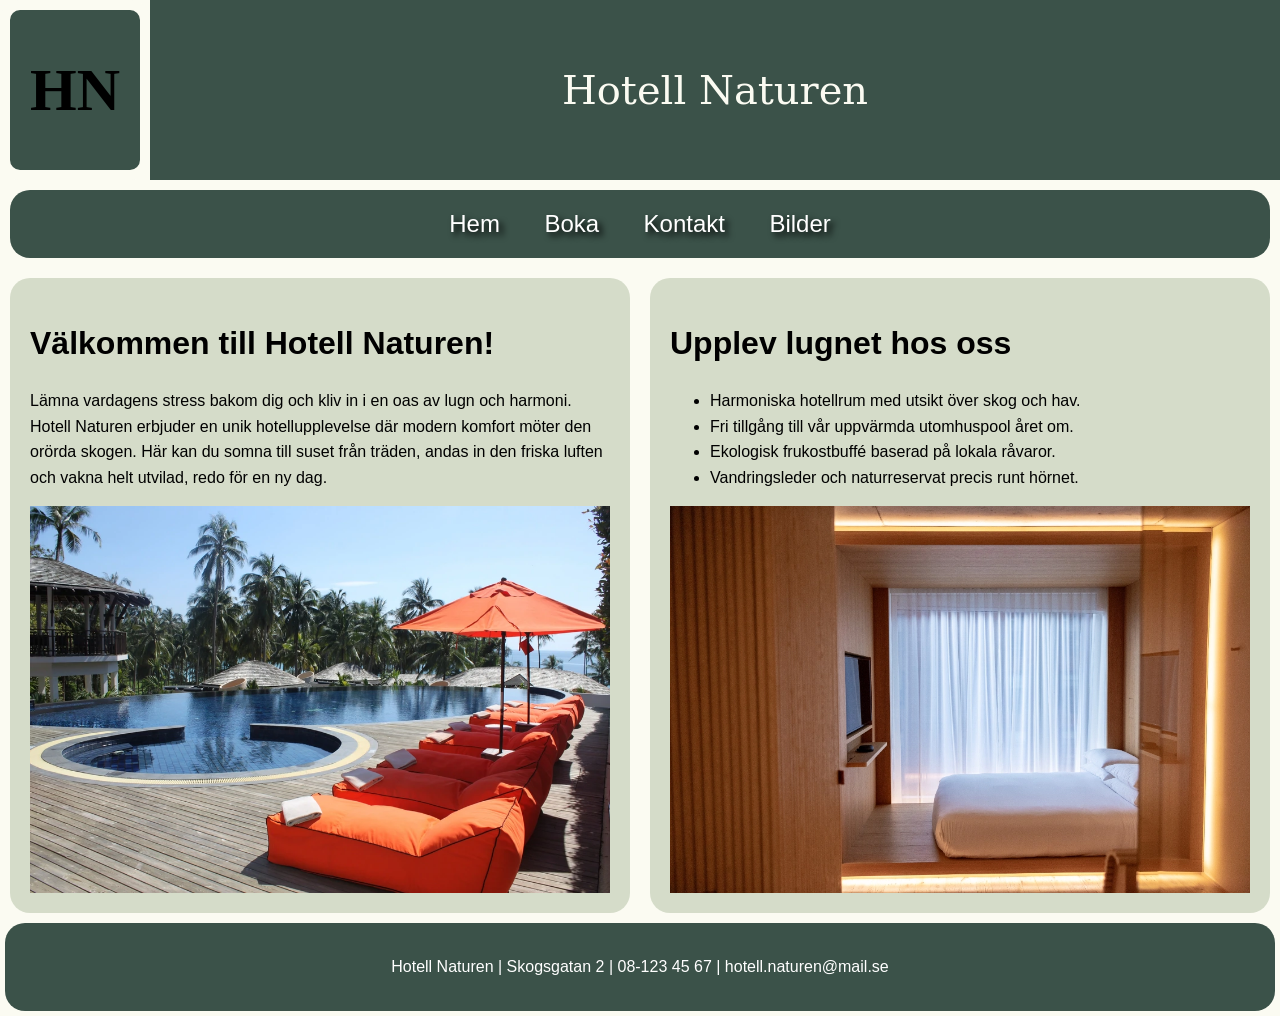
<file: index.html>
<!DOCTYPE html>
<html lang="sv">

<head>
    <meta charset="UTF-8">
    <meta name="viewport" content="width=device-width, initial-scale=1.0">
    <title>Hem</title>
    <meta name="description"
        content="Upplev lugnet hos oss på Hotell Naturen. Njut av vår uppvärmda utomhuspool året runt. Boka din vistelse här.">
    <link rel="stylesheet" href="stylesheet.css">
</head>

<body>
    <header class="header-grid">
        <div class="item a">
            <b>HN</b>
        </div>
        <div class="item b">
            <h1>Hotell Naturen</h1>
        </div>
    </header>

    <main class="main-grid">

        <nav class="item c">
            <a href="index.html">Hem</a>
            <a href="boka.html">Boka</a>
            <a href="kontakt.html">Kontakt</a>
            <a href="bilder.html">Bilder</a>
        </nav>

        <div class="item d">
            <h2>Välkommen till Hotell Naturen!</h2>
            <p>Lämna vardagens stress bakom dig och kliv in i en oas av lugn och harmoni. Hotell Naturen erbjuder en
                unik hotellupplevelse där modern komfort möter den orörda skogen. Här kan du somna till suset från
                träden, andas in den friska luften och vakna helt utvilad, redo för en ny dag.</p>
            <img src="Bilder/pool-day.webp" alt="Pool dagtid" class="pool-day">
        </div>

        <div class="item e">
            <h2>Upplev lugnet hos oss</h2>
            <ul>
                <li>Harmoniska hotellrum med utsikt över skog och hav.</li>
                <li>Fri tillgång till vår uppvärmda utomhuspool året om.</li>
                <li>Ekologisk frukostbuffé baserad på lokala råvaror.</li>
                <li>Vandringsleder och naturreservat precis runt hörnet.</li>
            </ul>
            <img src="Bilder/room.webp" alt="Hotellrum" class="room">
        </div>

    </main>

    <footer>
        <div class="item f">
            <p>Hotell Naturen | Skogsgatan 2 | 08-123 45 67 | hotell.naturen@mail.se</p>
        </div>
    </footer>
</body>

</html>
</file>
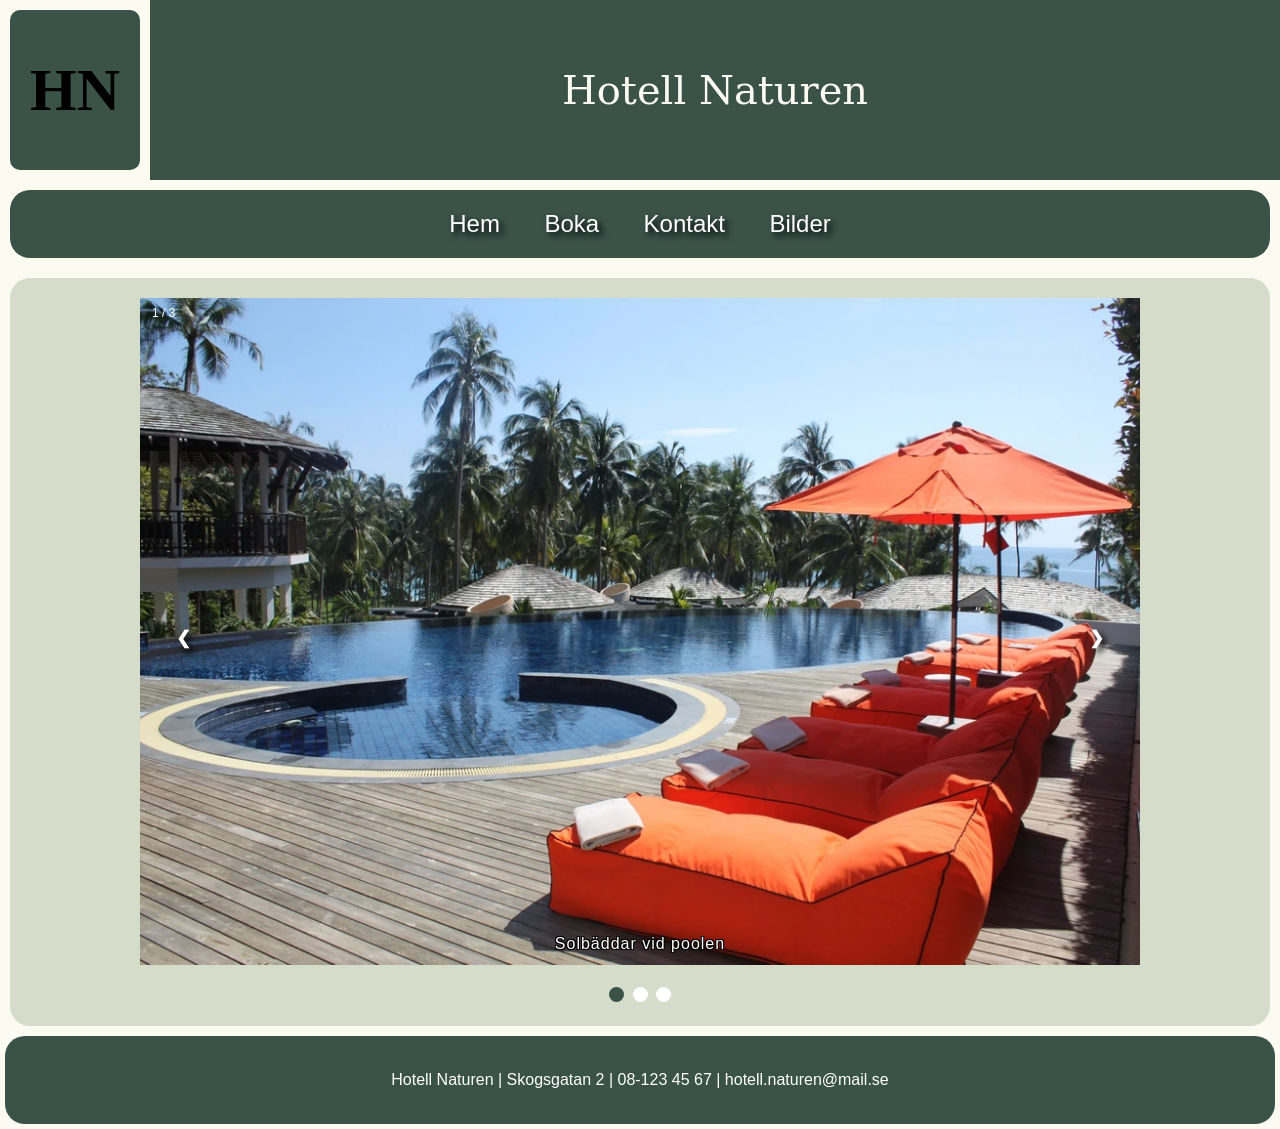
<file: bilder.html>
<!DOCTYPE html>
<html lang="sv">

<head>
    <meta charset="UTF-8">
    <meta name="viewport" content="width=device-width, initial-scale=1.0">
    <title>Bilder</title>
    <meta name="description"
        content="Upplev Hotell Naturen i bilder! Kika in i våra mysiga rum och härliga poolområde!">
    <link rel="stylesheet" href="stylesheet.css">
</head>

<body>
    <header class="header-grid">
        <div class="item a">
            <b>HN</b>
        </div>
        <div class="item b">
            <h1>Hotell Naturen</h1>
        </div>
    </header>

    <main class="main-grid">

        <nav class="item c">
            <a href="index.html">Hem</a>
            <a href="boka.html">Boka</a>
            <a href="kontakt.html">Kontakt</a>
            <a href="bilder.html">Bilder</a>
        </nav>

        <div class="item k">
            <div class="slideshow-container">
                <div class="mySlides fade">
                    <div class="numbertext">1 / 3</div>
                    <img src="Bilder/pool-day.webp" alt="pool-day" style="width:100%">
                    <div class="text">Solbäddar vid poolen</div>
                </div>

                <div class="mySlides fade">
                    <div class="numbertext">2 / 3</div>
                    <img src="Bilder/room.webp" alt="room" style="width:100%">
                    <div class="text">Ett av våra mysiga hotellrum</div>
                </div>

                <div class="mySlides fade">
                    <div class="numbertext">3 / 3</div>
                    <img src="Bilder/pool-night.webp" alt="pool-night" style="width:100%">
                    <div class="text">Njut av hotellet på kvällen</div>
                </div>

                <a class="prev" onclick="plusSlides(-1)">&#10094;</a>
                <a class="next" onclick="plusSlides(1)">&#10095;</a>

            </div>
            <br>

            <div style="text-align:center">
                <span class="dot" onclick="currentSlide(1)"></span>
                <span class="dot" onclick="currentSlide(2)"></span>
                <span class="dot" onclick="currentSlide(3)"></span>
            </div>

            <script>
                let slideIndex = 1;
                showSlides(slideIndex);

                function plusSlides(n) {
                    showSlides(slideIndex += n);
                }

                function currentSlide(n) {
                    showSlides(slideIndex = n);
                }

                function showSlides(n) {
                    let i;
                    let slides = document.getElementsByClassName("mySlides");
                    let dots = document.getElementsByClassName("dot");

                    if (n > slides.length) {
                        slideIndex = 1
                    }

                    if (n < 1) {
                        slideIndex = slides.length
                    }

                    for (i = 0; i < slides.length; i++) {
                        slides[i].style.display = "none";
                    }

                    for (i = 0; i < dots.length; i++) {
                        dots[i].className = dots[i].className.replace(" active", "");
                    }

                    slides[slideIndex - 1].style.display = "block";
                    dots[slideIndex - 1].className += " active";
                }
            </script>

        </div>

    </main>

    <footer>
        <div class="item f">
            <p>Hotell Naturen | Skogsgatan 2 | 08-123 45 67 | hotell.naturen@mail.se</p>
        </div>
    </footer>
</body>

</html>
</file>
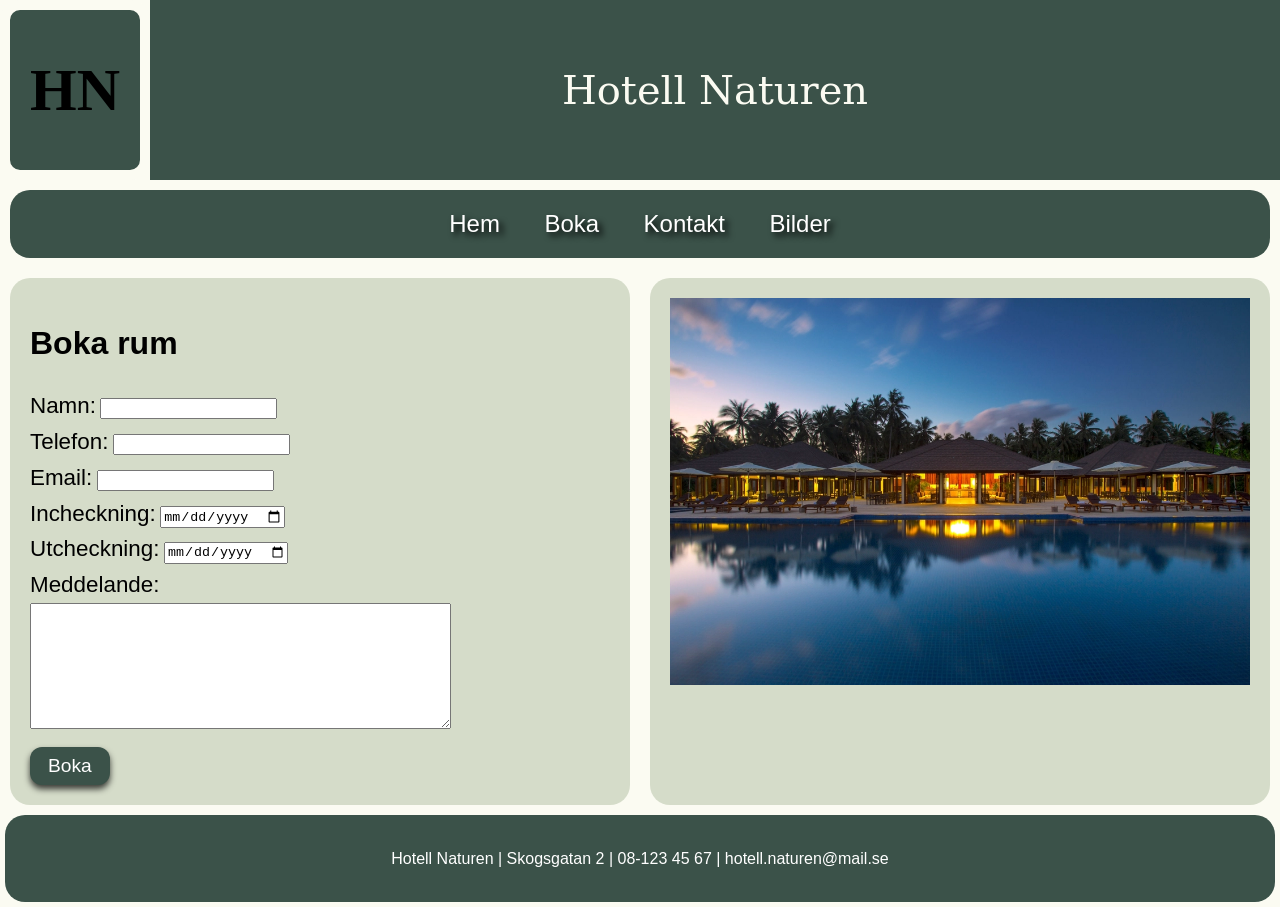
<file: boka.html>
<!DOCTYPE html>
<html lang="sv">

<head>
    <meta charset="UTF-8">
    <meta name="viewport" content="width=device-width, initial-scale=1.0">
    <title>Boka</title>
    <meta name="description"
        content="Boka ditt rum på Hotell Natur här. Se tillgängliga rum och datum för din vistelse.">
    <link rel="stylesheet" href="stylesheet.css">
</head>

<body>
    <header class="header-grid">
        <div class="item a">
            <b>HN</b>
        </div>
        <div class="item b">
            <h1>Hotell Naturen</h1>
        </div>
    </header>

    <main class="main-grid">

        <nav class="item c">
            <a href="index.html">Hem</a>
            <a href="boka.html">Boka</a>
            <a href="kontakt.html">Kontakt</a>
            <a href="bilder.html">Bilder</a>
        </nav>

        <div class="item g">
            <h2>Boka rum</h2>
            <form action="exempel.se/mapp" method="post">
                <label for="name">Namn:</label>
                <input type="text" id="name"><br>

                <label for="tel">Telefon:</label>
                <input type="tel" id="tel"><br>

                <label for="email">Email:</label>
                <input type="email" id="email"><br>

                <label for="arrivaldate">Incheckning:</label>
                <input type="date" id="arrivaldate"><br>

                <label for="exitdate">Utcheckning:</label>
                <input type="date" id="exitdate"><br>

                <label for="textarea">Meddelande:</label><br>
                <textarea name="meddelande" id="textarea" cols="50" rows="8"></textarea><br>

                <button type="submit">Boka</button>
            </form>
        </div>

        <div class="item h">
            <img src="Bilder/pool-night.webp" alt="Mysig pool" class="pool-night">
        </div>

    </main>

    <footer>
        <div class="item f">
            <p>Hotell Naturen | Skogsgatan 2 | 08-123 45 67 | hotell.naturen@mail.se</p>
        </div>
    </footer>

</body>

</html>
</file>
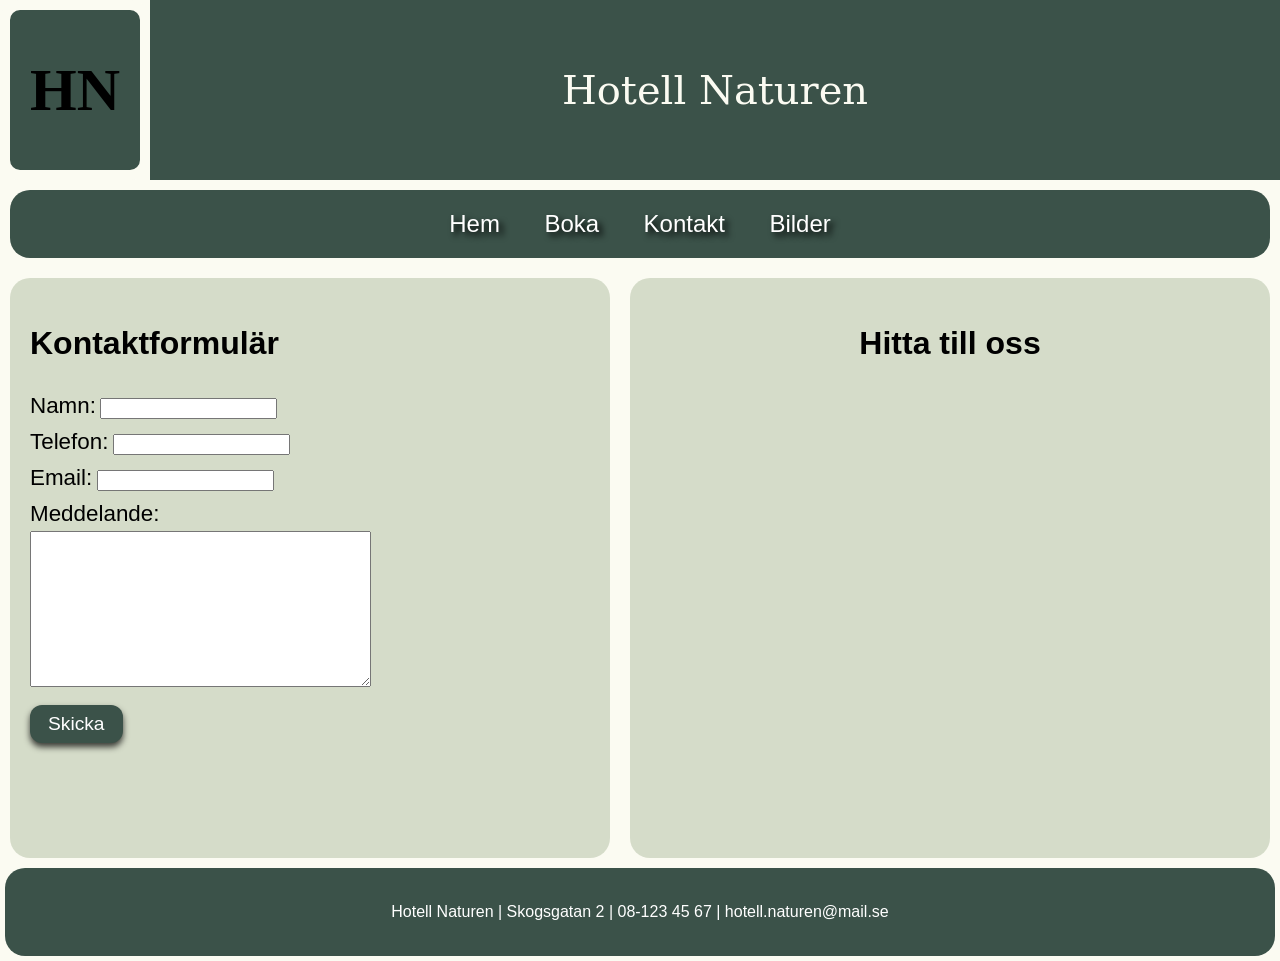
<file: kontakt.html>
<!DOCTYPE html>
<html lang="sv">

<head>
    <meta charset="UTF-8">
    <meta name="viewport" content="width=device-width, initial-scale=1.0">
    <title>Kontakt</title>
    <link rel="stylesheet" href="stylesheet.css">
    <meta name="description"
        content="Hitta till Hotell Naturen eller kontakta oss. Här hittar du vårt kontaktformulär.">
</head>

<body>
    <header class="header-grid">
        <div class="item a">
            <b>HN</b>
        </div>
        <div class="item b">
            <h1>Hotell Naturen</h1>
        </div>
    </header>

    <main class="main-grid">

        <nav class="item c">
            <a href="index.html">Hem</a>
            <a href="boka.html">Boka</a>
            <a href="kontakt.html">Kontakt</a>
            <a href="bilder.html">Bilder</a>
        </nav>

        <div class="item i">
            <h2>Kontaktformulär</h2>
            <form action="exempel.se/mapp" method="post">
                <label for="name">Namn:</label>
                <input type="text" id="name" name="namn"><br>

                <label for="tel">Telefon:</label>
                <input type="tel" id="tel" name="telefon"><br>

                <label for="email">Email:</label>
                <input type="email" id="email" name="email"><br>

                <label for="textarea">Meddelande:</label><br>
                <textarea id="textarea" name="meddelande" cols="40" rows="10"></textarea>

                <button type="submit">Skicka</button>
            </form>
        </div>

        <div class="item j">
            <h2>Hitta till oss</h2>
            <iframe
                src="https://www.google.com/maps/embed?pb=!1m14!1m12!1m3!1d44701.516032836575!2d98.95806795388125!3d7.9893177824593336!2m3!1f0!2f0!3f0!3m2!1i1024!2i768!4f13.1!5e0!3m2!1ssv!2sse!4v1781699547237!5m2!1ssv!2sse"
                width="600" height="450" style="border:0;" allowfullscreen="" loading="lazy"
                referrerpolicy="no-referrer-when-downgrade" title="Karta över vårt Hotell"></iframe>
        </div>

    </main>

    <footer>
        <div class="item f">
            <p>Hotell Naturen | Skogsgatan 2 | 08-123 45 67 | hotell.naturen@mail.se</p>
        </div>
    </footer>
</body>

</html>
</file>
<file: stylesheet.css>
body {
    font-family: ui-rounded, 'Hiragino Maru Gothic ProN', Quicksand, Comfortaa, Manjari, 'Arial Rounded MT', 'Arial Rounded MT Bold', Calibri, source-sans-pro, sans-serif;
    margin: 0;
    padding: 0;
    position: relative;
    min-height: 100vh;
    background-color: #FBFBF2;
}

.header-grid {
    display: grid;
    height: 20vh;
    grid-template-columns: auto 1fr;
    overflow: hidden;
    gap: 0;
}

.main-grid {
    display: grid;
    grid-template-columns: 1fr;
    grid-template-rows: auto auto auto;
    gap: 20px;
    grid-template-areas: "meny" "text1" "text2";
    margin: 10px;
}

.item.a {
    height: 20vh;
    min-height: 20vh;
    width: auto;
    min-width: 150px;
    background-color: #3B5249;
    display: flex;
    justify-content: center;
    align-items: center;
    text-align: center;
    border-style: solid;
    border-color: #FBFBF2;
    border-width: 10px;
    border-radius: 20px;
}

.item.b {
    height: 20vh;
    width: 100%;
    background-color: #3B5249;
    display: flex;
    justify-content: center;
    align-items: center;
    text-align: center;
}

.pool-day {
    height: auto;
    max-width: 100%;
    object-fit: contain;
    display: block;
}

.pool-night {
    height: auto;
    max-width: 100%;
    object-fit: contain;
    display: block;
}

.room {
    height: auto;
    max-width: 100%;
    object-fit: contain;
    display: block;
}

.item.c {
    background-color: #3B5249;
    grid-area: meny;
    border-radius: 20px;
    padding: 20px;
    text-align: center;
}

.item.d {
    background-color: #A4B49470;
    grid-area: text1;
    padding: 50px;
    border-radius: 20px;
}

.item.e {
    background-color: #A4B49470;
    grid-area: text2;
    padding: 50px;
    border-radius: 20px;
}

.item.f {
    background-color: #3B5249;
    color: #FFFFFF;
    /* height: 5vh; */
    margin: 5px;
    display: flex;
    justify-content: center;
    align-items: center;
    border-radius: 20px;
    padding: 15px 10px;
}

.item.g {
    background-color: #A4B49470;
    grid-area: text1;
    padding: 50px;
    border-radius: 20px;
}

.item.h {
    background-color: #A4B49470;
    grid-area: text2;
    padding: 50px;
    border-radius: 20px;
}

.item.i {
    background-color: #A4B49470;
    grid-area: text1;
    padding: 50px;
    border-radius: 20px;
}

.item.j {
    background-color: #A4B49470;
    grid-area: text2;
    padding: 50px;
    border-radius: 20px;
    display: flex;
    flex-direction: column;
    align-items: center;
    justify-content: center;
}

.item.k {
    background-color: #A4B49470;
    padding: 50px;
    border-radius: 20px;
    display: flex;
    flex-direction: column;
    align-items: center;
    justify-content: center;
}

.iframe {
    width: 100%;
    max-width: 100%;
    border: none;
}

a {
    color: #FFFFFF;
    margin: 0 20px;
    font-size: 1.5rem;
    text-decoration: none;
    text-shadow: 4px 4px 6px #000000;
    display: inline-block;
    transition: 0.2s ease;
}

a:hover {
    transform: scale(1.15);
}

h1 {
    font-size: 2.5rem;
    font-family: Rockwell, 'Rockwell Nova', 'Roboto Slab', 'DejaVu Serif', 'Sitka Small', serif;
    color: #FBFBF2;
    font-weight: normal;
}

h2 {
    font-size: 2.0rem;
}

p {
    max-width: 65ch;
    line-height: 1.6;
}

b {
    font-family: 'Segoe Print', 'Bradley Hand', Chilanka, TSCu_Comic, casual, cursive;
    font-size: 60px;
    color: #000000;
}

ul {
    line-height: 1.6;
}

form {
    line-height: 1.6;
}

label {
    font-size: 1.4rem;
}

button {
    background-color: #3B5249;
    color: #FFFFFF;
    font-size: 1.2rem;
    font-family: inherit;
    padding: 8px 18px;
    border: none;
    border-radius: 12px;
    box-shadow: 0px 4px 6px #000000bb;
    transition: all 0.2s ease;
    display: block;
    margin-top: 10px;
}

button:hover {
    transform: scale(1.15);
}

* {
    box-sizing: border-box
}

.slideshow-container {
    max-width: 1000px;
    position: relative;
    margin: auto;
}

.mySlides {
    display: none;
}

.prev,
.next {
    cursor: pointer;
    position: absolute;
    top: 50%;
    width: auto;
    margin-top: -22px;
    padding: 16px;
    color: #FFFFFF;
    font-weight: bold;
    font-size: 18px;
    transition: 0.6s ease;
    border-radius: 0 3px 3px 0;
    user-select: none;
}

.next {
    right: 0;
    border-radius: 3px 0 0 3px;
}

.prev:hover,
.next:hover {
    background-color: #000000a9;
}

.text {
    color: #FFFFFF;
    font-size: 16px;
    letter-spacing: 1px;
    padding: 8px 12px;
    position: absolute;
    bottom: 8px;
    width: 100%;
    text-align: center;
    text-shadow:
        -1px -1px 0 #000,
        1px -1px 0 #000,
        -1px 1px 0 #000,
        1px 1px 0 #000;
}

.numbertext {
    color: #FFFFFF;
    font-size: 12px;
    padding: 8px 12px;
    position: absolute;
    top: 0;
}

.dot {
    cursor: pointer;
    height: 15px;
    width: 15px;
    margin: 0 2px;
    background-color: #FFFFFF;
    border-radius: 50%;
    display: inline-block;
    transition: background-color 0.6s ease;
}

.active,
.dot:hover {
    background-color: #3B5249;
}

.fade {
    animation-name: fade;
    animation-duration: 1.5s;
}

@keyframes fade {
    from {
        opacity: .4
    }

    to {
        opacity: 1
    }
}

@media (min-width: 768px) {
    .main-grid {
        grid-template-columns: repeat(2, 1fr);
        grid-template-rows: auto 1fr;
        grid-template-areas: "meny meny" "text1 text2";
    }

    .item.k {
        grid-column: span 2;
    }

    .item.d,
    .item.e,
    .item.g,
    .item.h,
    .item.i,
    .item.j,
    .item.k {
        padding: 20px;
    }
}
</file>
